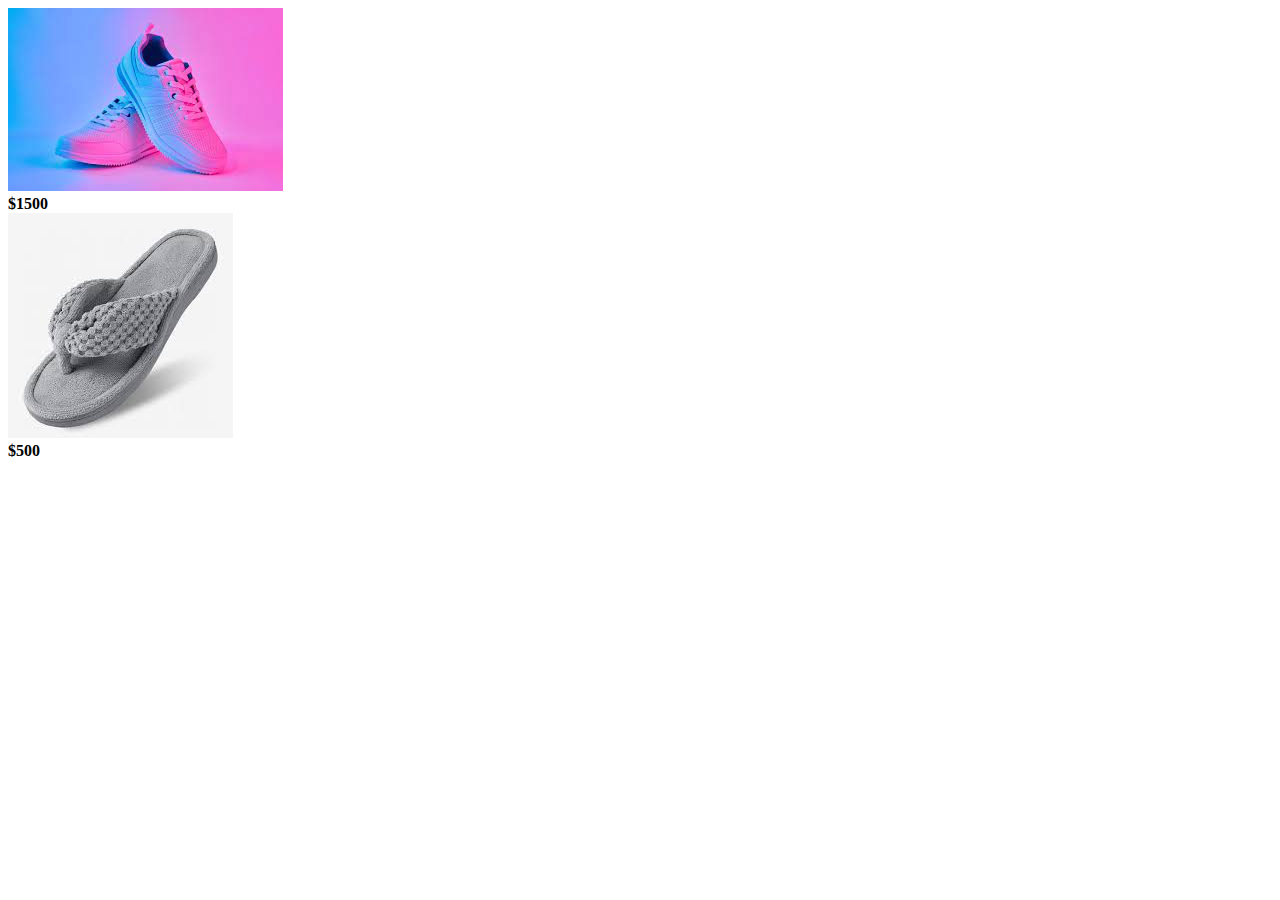
<file: fashion.html>
<!DOCTYPE html>
<html lang="en">
<head>
    <meta charset="UTF-8">
    <meta http-equiv="X-UA-Compatible" content="IE=edge">
    <meta name="viewport" content="width=img, initial-scale=1.0">
    <title>Document</title>
</head>
<body>
    <div><img src="./shoe.jpg" alt=""><br>
        <strong>$1500</strong></div>
    
    <div><img src="./slipper.jpg" alt=""><br>
        <strong>$500</strong></div>    
</body>
</html>
</file>
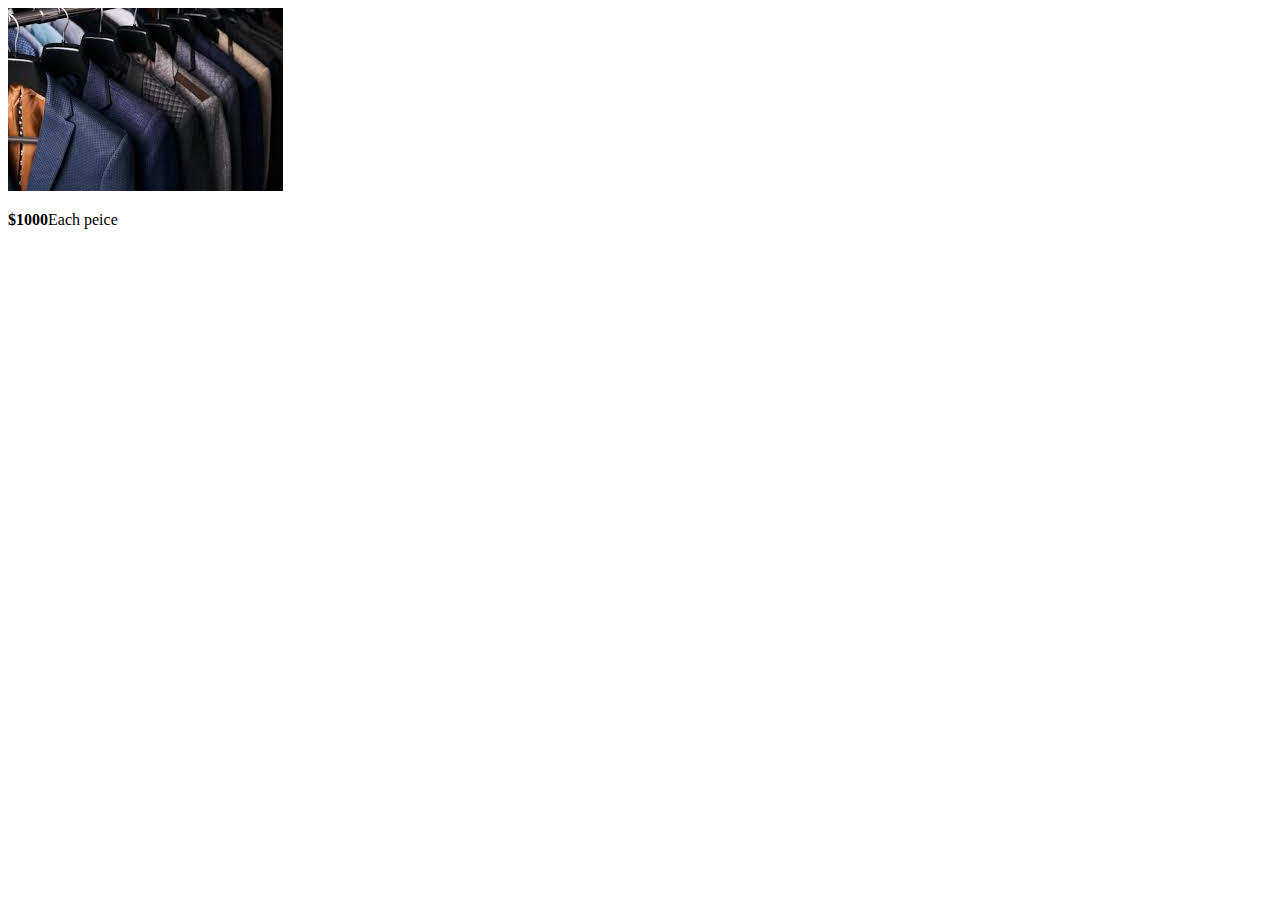
<file: fashionmen.html>
<!DOCTYPE html>
<html lang="en">
<head>
    <meta charset="UTF-8">
    <meta http-equiv="X-UA-Compatible" content="IE=edge">
    <meta name="viewport" content="width=img, initial-scale=1.0">
    <title>Document</title>
</head>
<body>
    
    <img src="./men.jpg" alt="">
    <br>
    <p><strong>$1000</strong>Each peice</p>
</body>
</html>
</file>
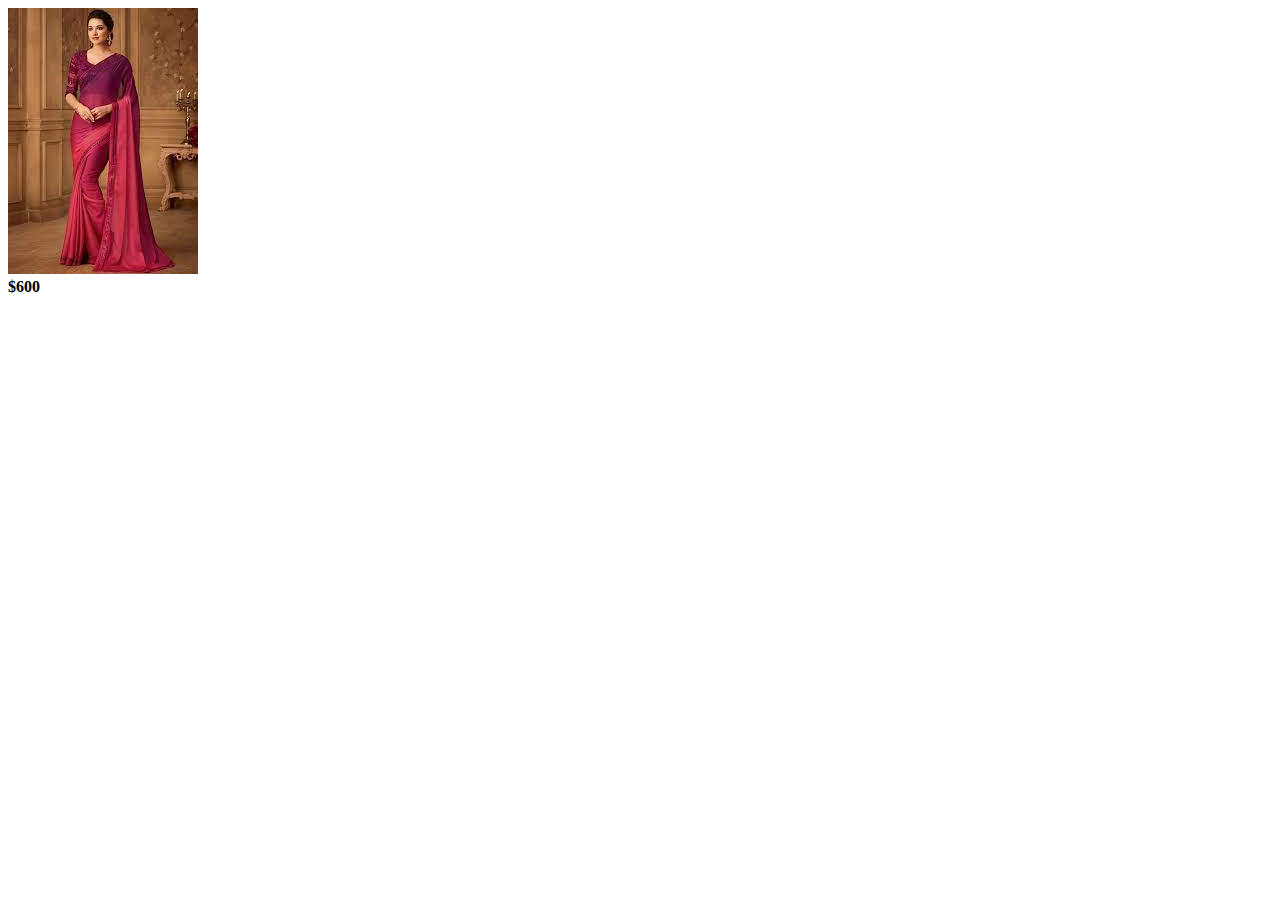
<file: saree.html>
<!DOCTYPE html>
<html lang="en">
<head>
    <meta charset="UTF-8">
    <meta http-equiv="X-UA-Compatible" content="IE=edge">
    <meta name="viewport" content="width=device-width, initial-scale=1.0">
    <title>Document</title>
</head>
<body>
    <img src="./saree.jpg" alt="">
    <br>
    <strong>$600</strong>
</body>
</html>
</file>
